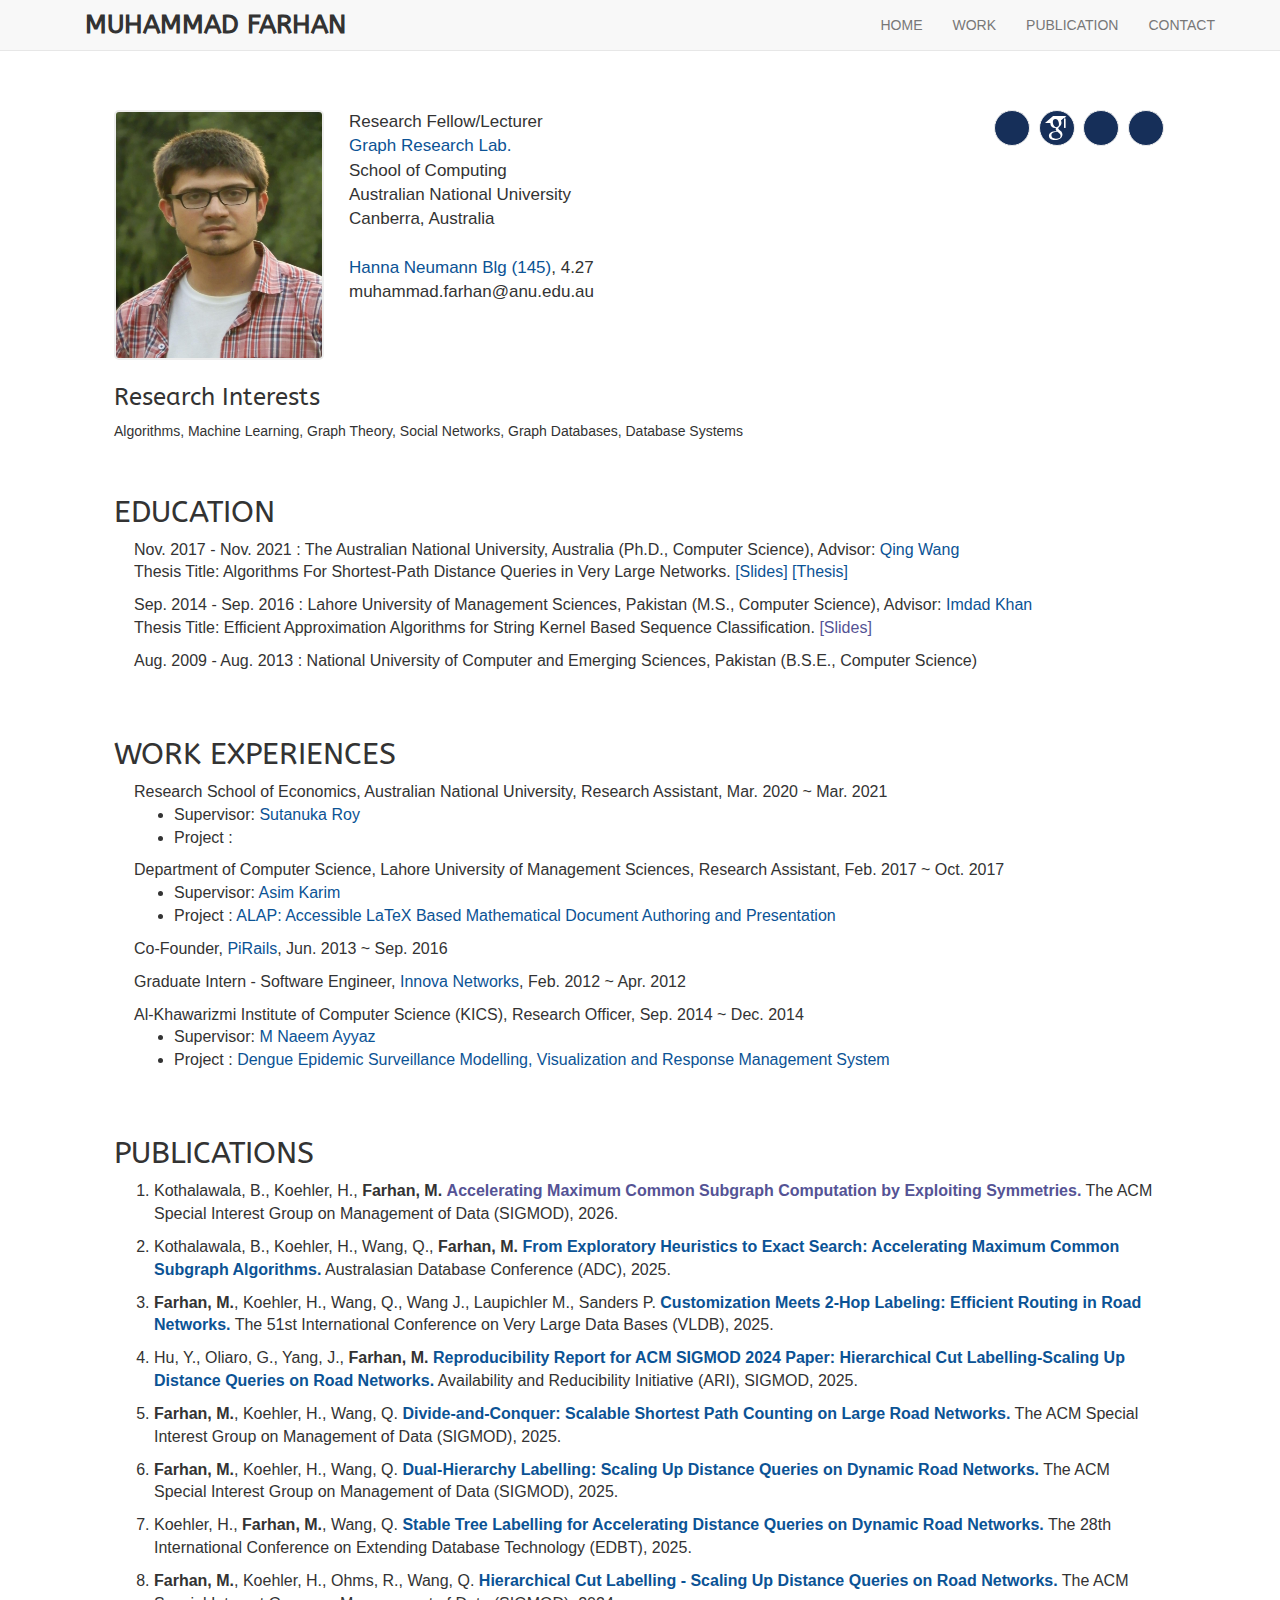
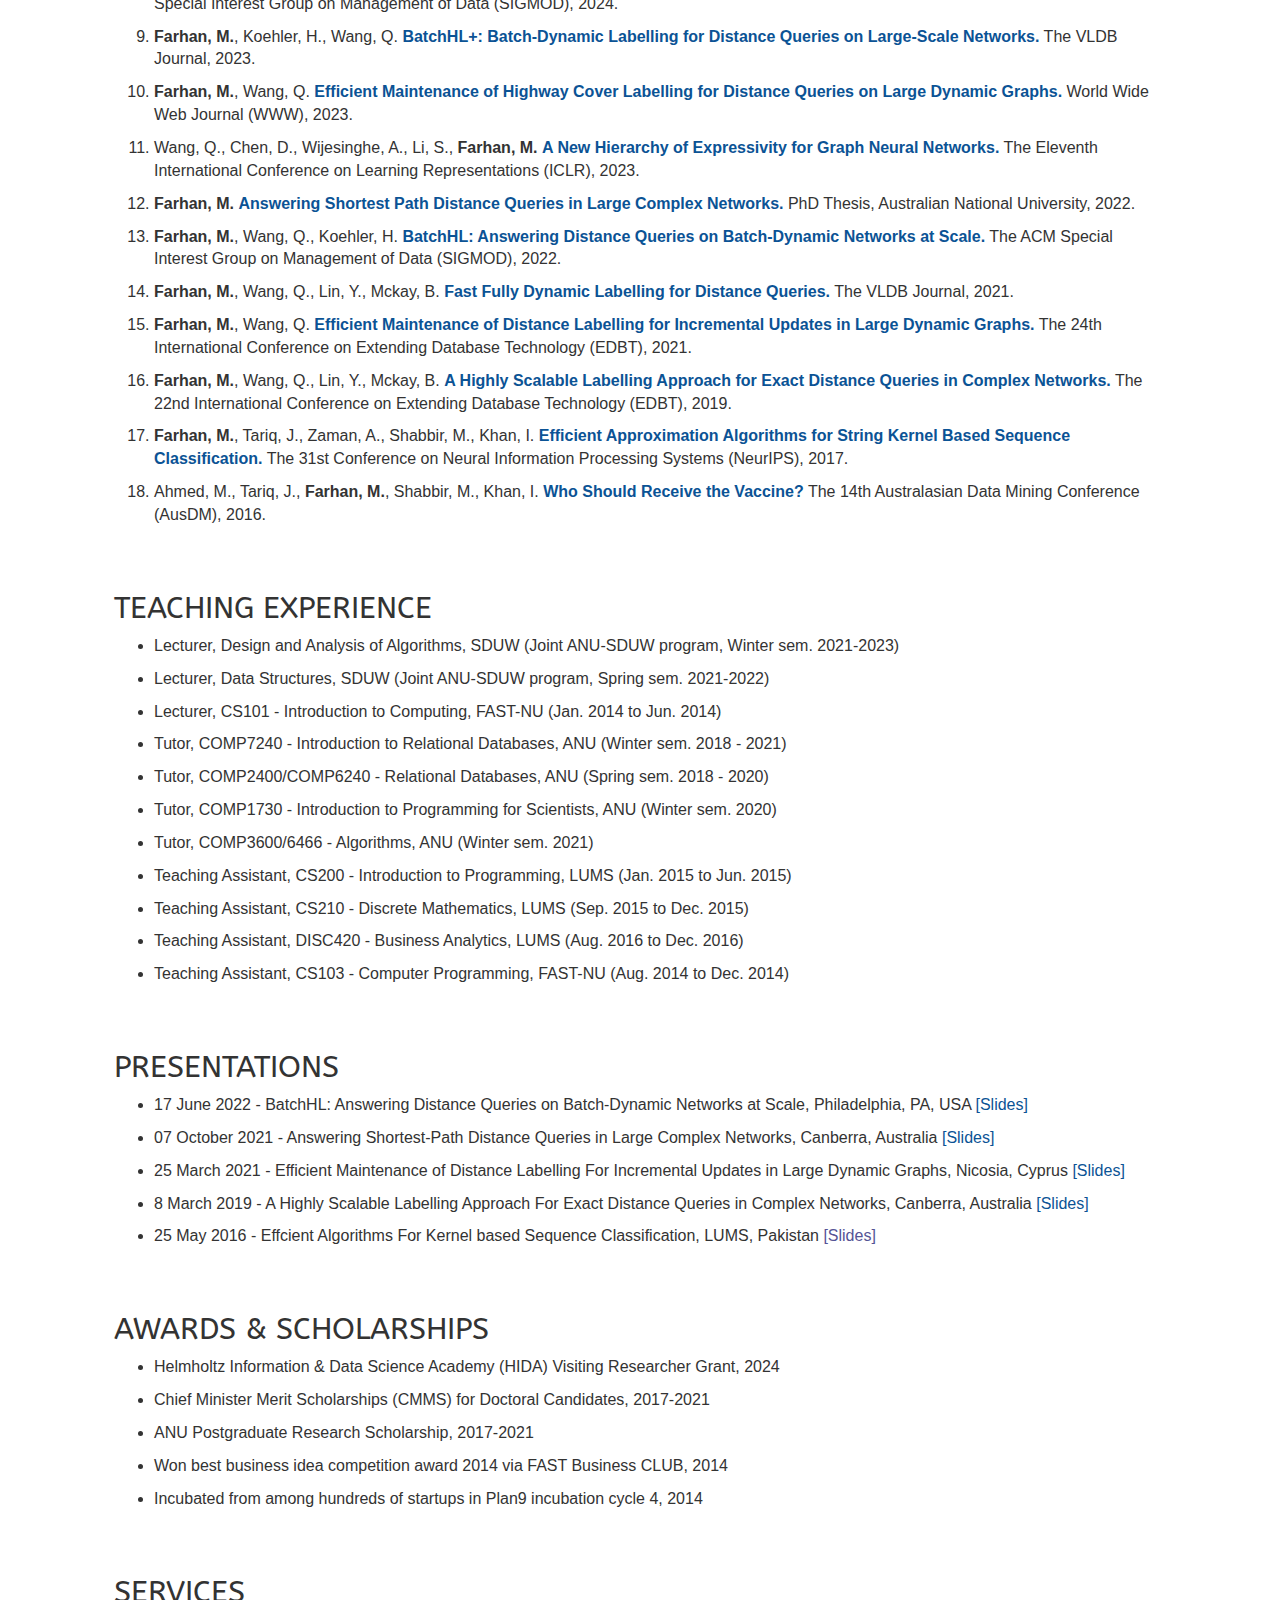
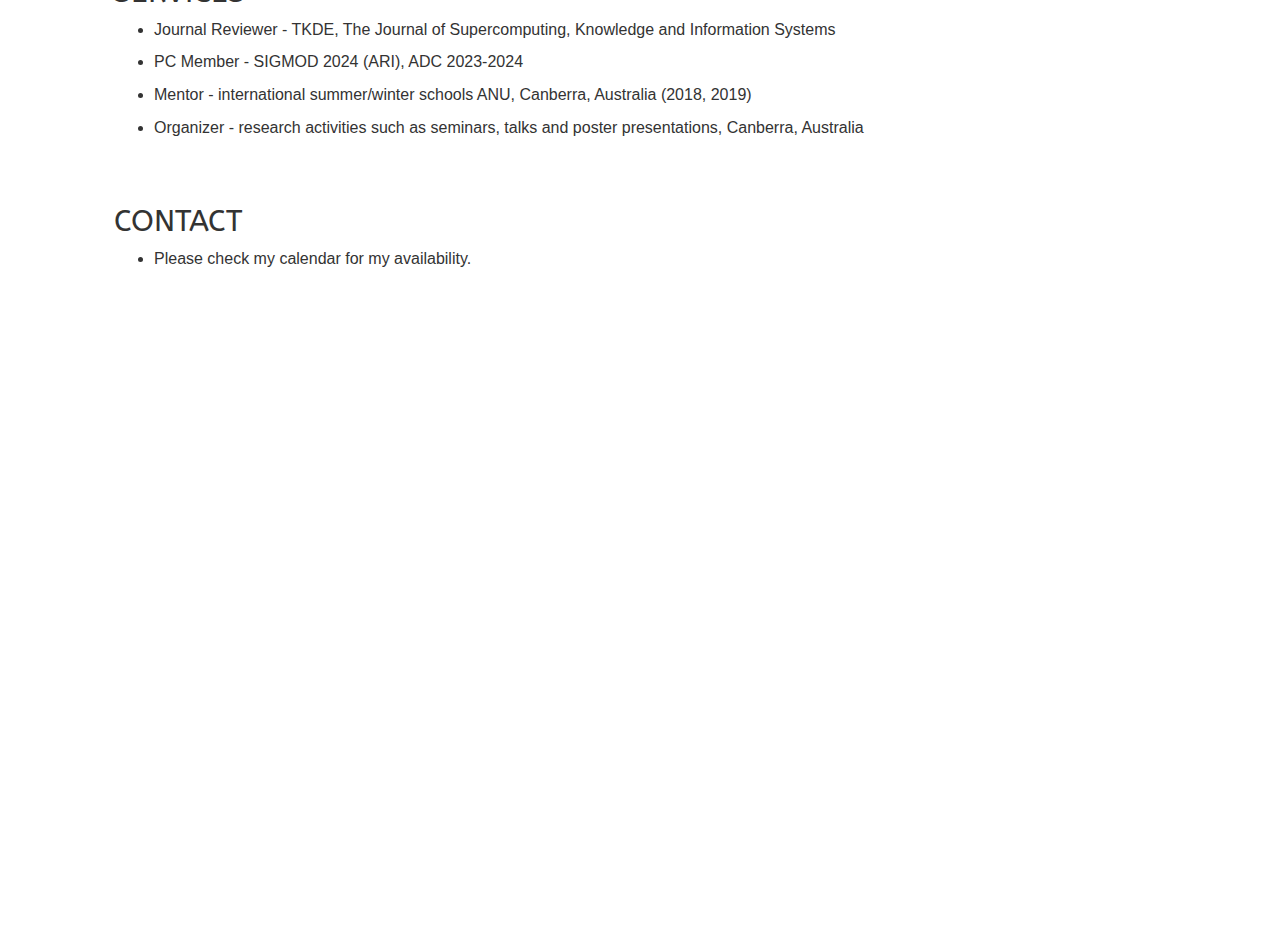
<file: index.html>
<html>
  <head>
    <title> Muhammad Farhan </title>
    <!-- <link rel="icon" href="images/dw-sq.svg" type="image/x-icon" sizes="16x16"> -->
    <link rel="stylesheet" href="https://stackpath.bootstrapcdn.com/bootstrap/3.4.0/css/bootstrap.min.css" integrity="sha384-PmY9l28YgO4JwMKbTvgaS7XNZJ30MK9FAZjjzXtlqyZCqBY6X6bXIkM++IkyinN+" crossorigin="anonymous">
    <link rel="stylesheet" href="https://use.fontawesome.com/releases/v5.6.3/css/all.css" integrity="sha384-UHRtZLI+pbxtHCWp1t77Bi1L4ZtiqrqD80Kn4Z8NTSRyMA2Fd33n5dQ8lWUE00s/" crossorigin="anonymous">

    <link href='https://fonts.googleapis.com/css?family=ABeeZee' rel='stylesheet'>
    <link rel="stylesheet" href="css/custom.css">
    <script src="https://ajax.googleapis.com/ajax/libs/jquery/3.2.1/jquery.min.js"></script>
    <script src="https://stackpath.bootstrapcdn.com/bootstrap/3.4.0/js/bootstrap.min.js" integrity="sha384-vhJnz1OVIdLktyixHY4Uk3OHEwdQqPppqYR8+5mjsauETgLOcEynD9oPHhhz18Nw" crossorigin="anonymous"></script>

  </head>
  <body>
    <div id="p_navbar"></div>
    <div id="p_intro"></div>
    <div id="p_education"></div>
    <div id="p_work"></div>
    <div id="p_publication"></div>
    <div id="p_teaching"></div>
    <div id="p_presentation"></div>
    <div id="p_award"></div>
    <div id="p_service"></div>
    <div id="p_contact"></div>
  </body>
</html>
<script>
$(document).ready(function() {
    $("#p_navbar").load("./pages/navbar.html")
    $("#p_intro").load("./pages/intro.html")
    $("#p_education").load("./pages/education.html")
    $("#p_work").load("./pages/work.html")
    $("#p_publication").load("./pages/publication.html")
    $("#p_award").load("./pages/award.html")
    $("#p_presentation").load("./pages/presentation.html")
    $("#p_activity").load("./pages/activity.html")
    $("#p_teaching").load("./pages/teaching.html")
    $("#p_service").load("./pages/service.html")
    $("#p_contact").load("./pages/contact.html")
});
</script>
<script>
(function(i,s,o,g,r,a,m){i['GoogleAnalyticsObject']=r;i[r]=i[r]||function(){
(i[r].q=i[r].q||[]).push(arguments)},i[r].l=1*new Date();a=s.createElement(o),
m=s.getElementsByTagName(o)[0];a.async=1;a.src=g;m.parentNode.insertBefore(a,m)
})(window,document,'script','https://www.google-analytics.com/analytics.js','ga');
ga('create', 'UA-92946797-1', 'auto');
ga('send', 'pageview');
</script>
</file>
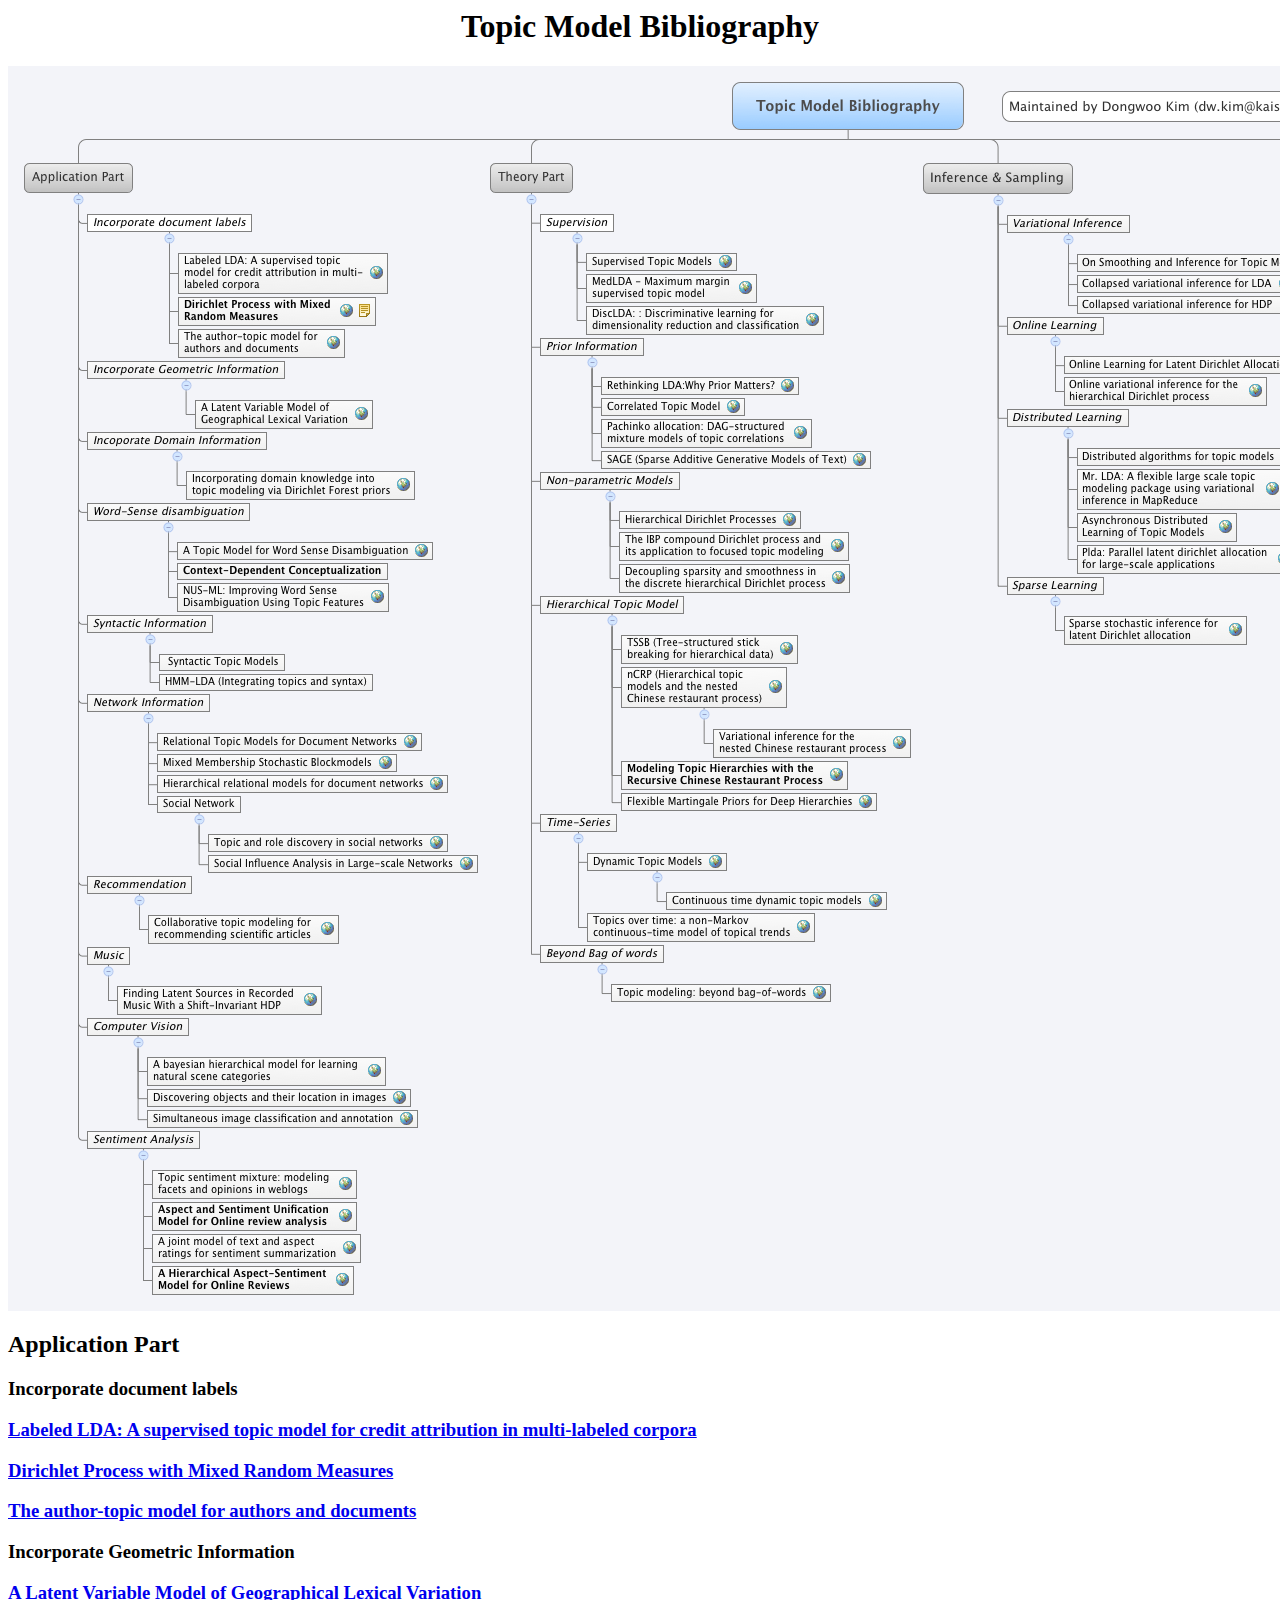
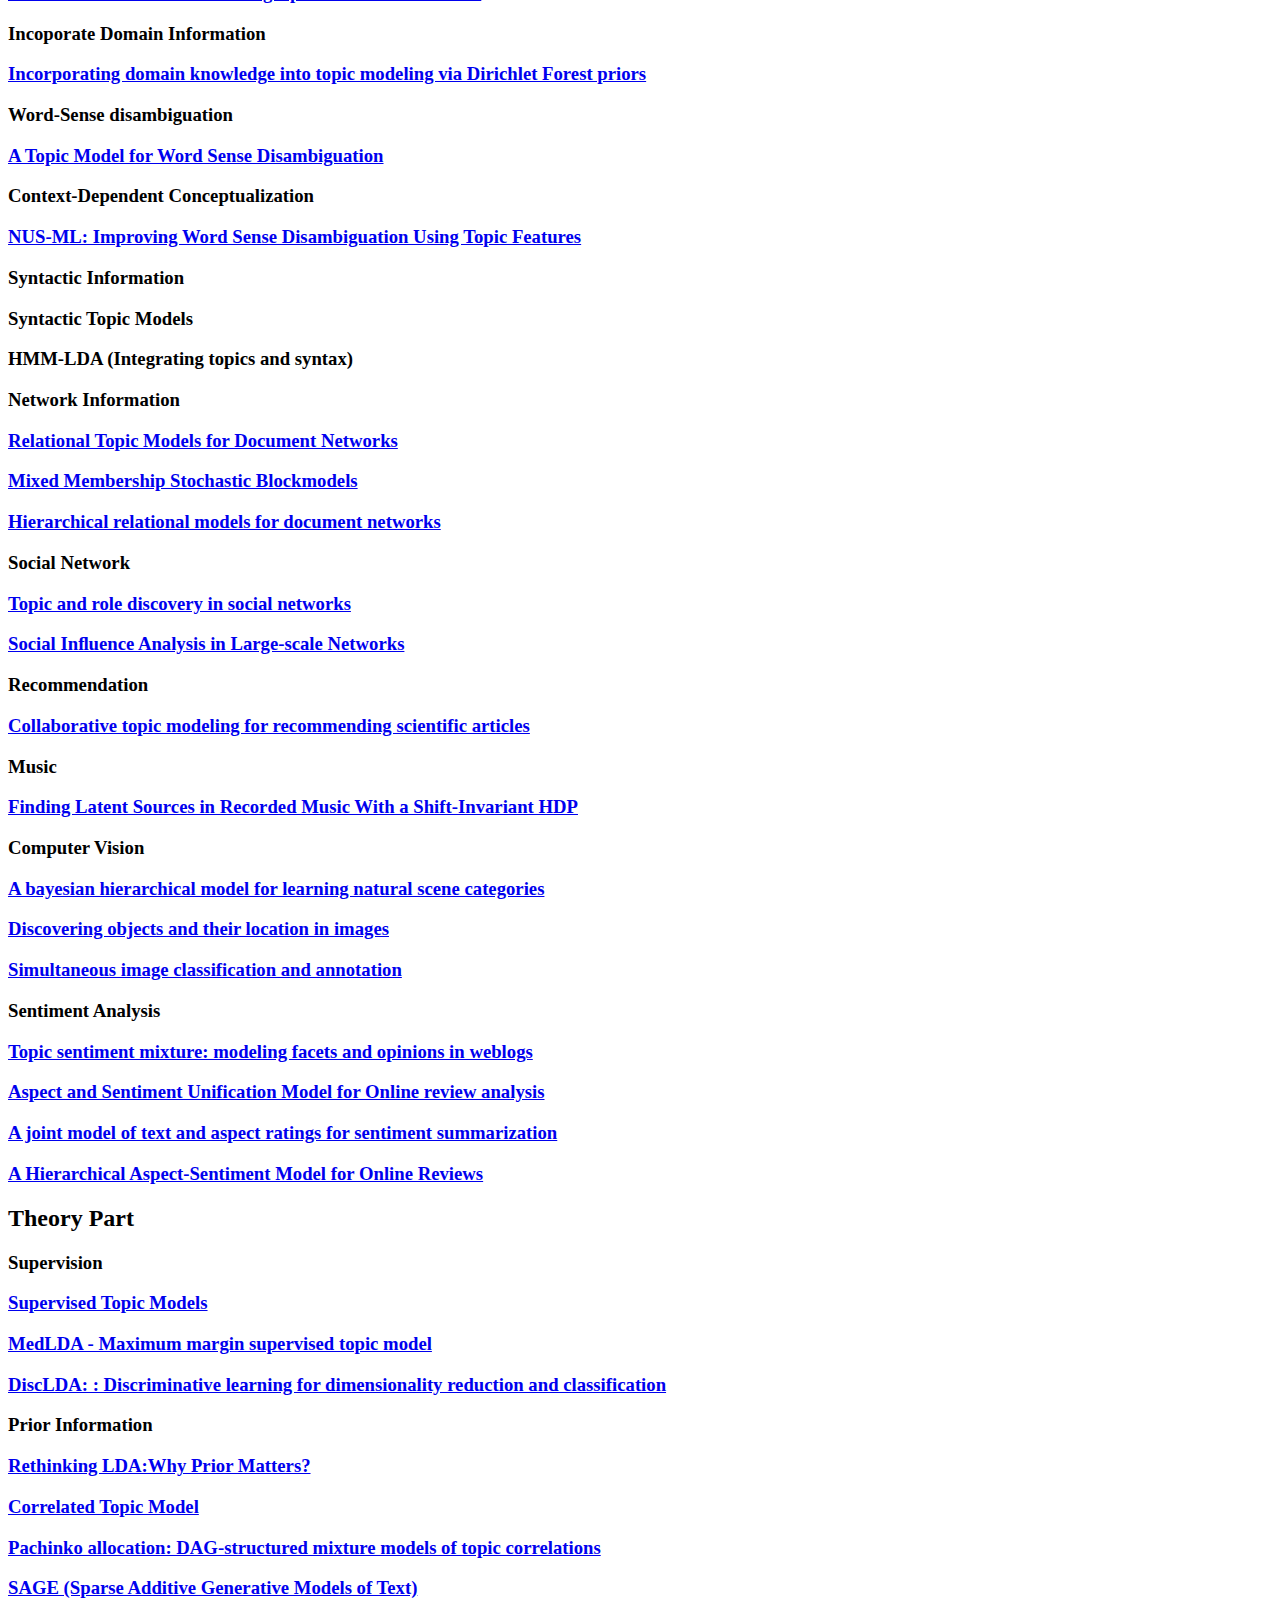
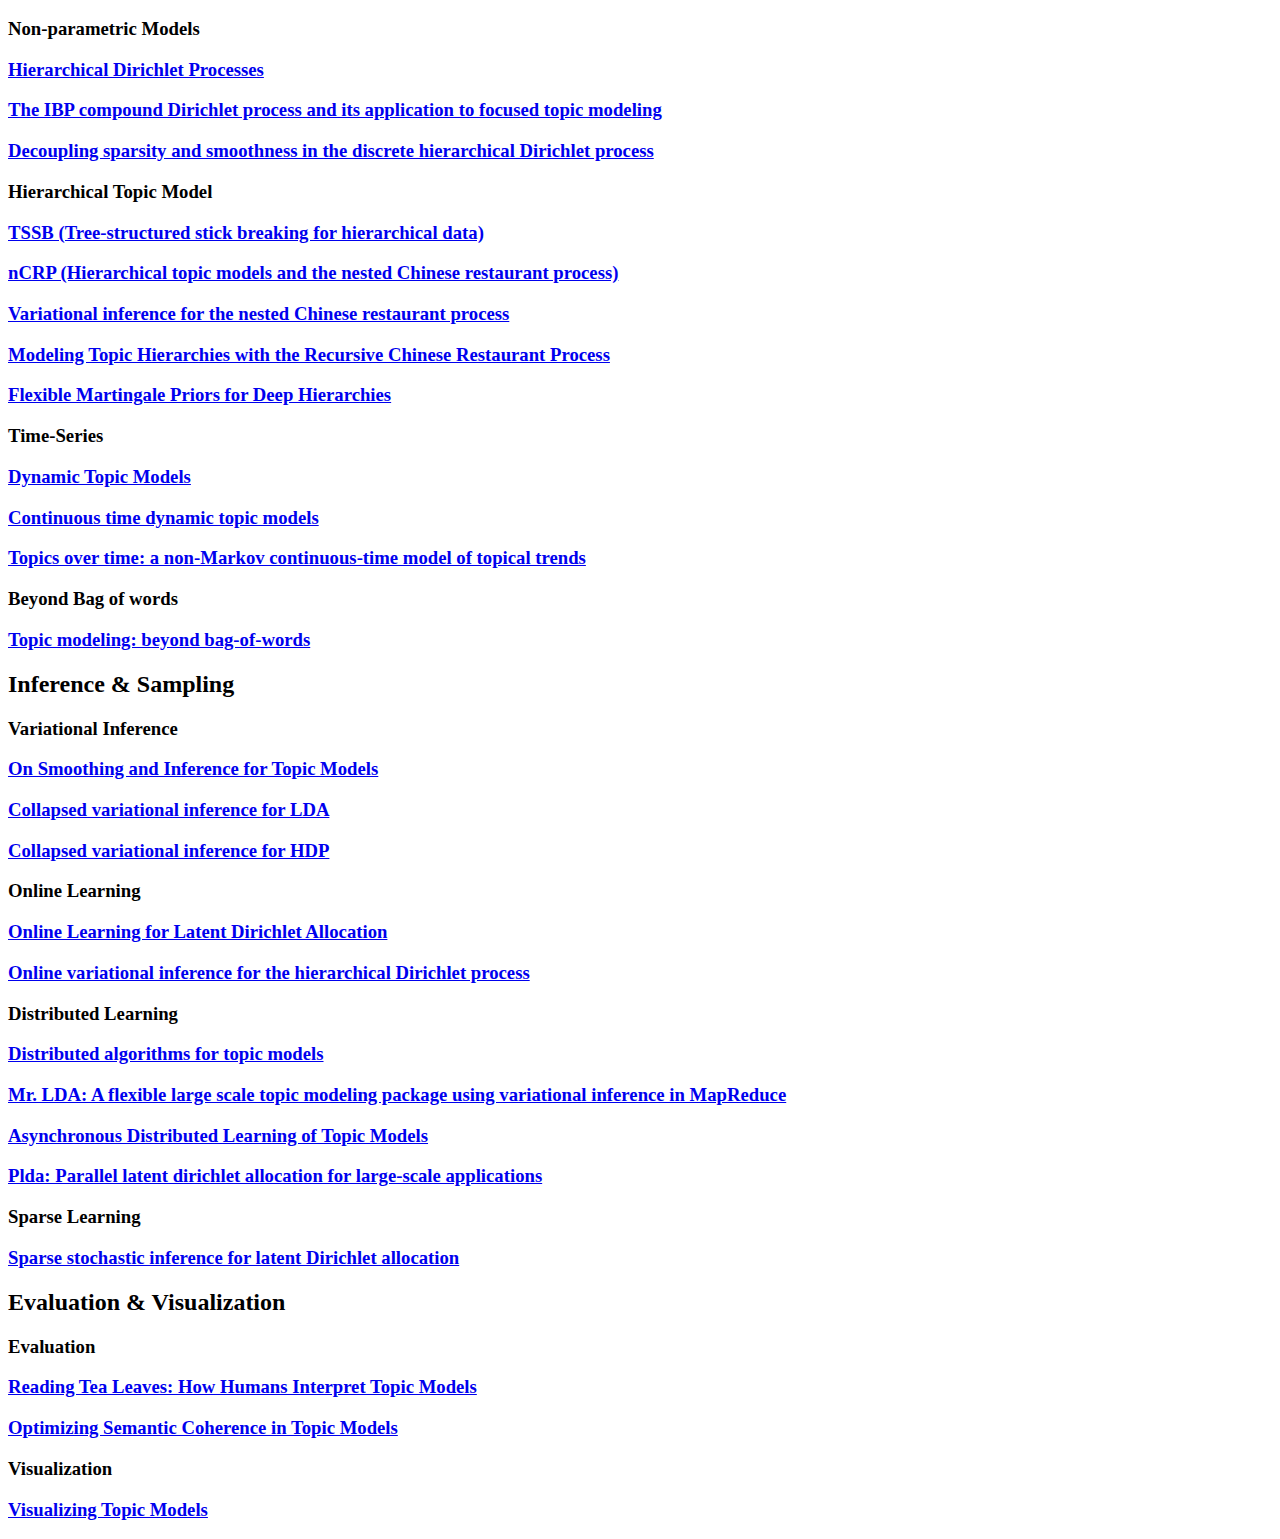
<file: TM.html>
<html>
<head>
<META http-equiv="Content-Type" content="text/html; charset=UTF-8">
<meta content="text/html; charset=utf-8" http-equiv="Content-Type">
<meta content="text/css" http-equiv="Content-Style-Type">
<title>Topic Model Bibliography</title>
</head>
<body>
<h1 align="center" class="root">
<a name="TPC-46laxsti14r5">Topic Model Bibliography</a>
</h1>
<div align="center" class="globalOverview">
<img src="TM_files/images/Topic Model Bibliography 3.jpg"></div>
<h2 class="topic">
<a name="TPC-g6x7hx87u6e0">Application Part</a>
</h2>
<h3 class="topic">
<a name="TPC-zkbk9quija5h">Incorporate document labels</a>
</h3>
<h3 class="topic">
<a href="http://www.newdesign.aclweb.org/anthology-new/D/D09/D09-1026.pdf" name="TPC-j15zo0saubl7">Labeled LDA: A supervised topic model for credit attribution in multi-labeled corpora</a>
</h3>
<h3 class="topic">
<a href="http://arxiv.org/pdf/1206.4658" name="46nn51ga3epivi3rklkepfn1as">Dirichlet Process with Mixed Random Measures</a>
</h3>
<h3 class="topic">
<a href="http://arxiv.org/pdf/1207.4169" name="3j3r19m32uvjdv6ncvicfhe9no">The author-topic model for authors and documents</a>
</h3>
<h3 class="topic">
<a name="110ha8u8fl4p09ht1b0lda2559">Incorporate Geometric Information</a>
</h3>
<h3 class="topic">
<a href="http://people.duke.edu/~eec10/eisenstein_et_al.pdf" name="685kircbr182fsp8ri46nu0ctu">A Latent Variable Model of Geographical Lexical Variation</a>
</h3>
<h3 class="topic">
<a name="5c162hqu2s27hl5n7okpkhq756">Incoporate Domain Information</a>
</h3>
<h3 class="topic">
<a href="http://www.ncbi.nlm.nih.gov/pmc/articles/PMC2943854/" name="5bb32qo8qrrgisu1rqiqp7c9d7">Incorporating domain knowledge into topic modeling via Dirichlet Forest priors</a>
</h3>
<h3 class="topic">
<a name="1rnm5sm2fqbuv84euouvnqdog2">Word-Sense disambiguation</a>
</h3>
<h3 class="topic">
<a href="http://acl.ldc.upenn.edu/D/D07/D07-1109.pdf" name="7cn0atepocvmg7ddnpc6sdreeg">A Topic Model for Word Sense Disambiguation</a>
</h3>
<h3 class="topic">
<a name="6igf1a64j4nr5tdifp55nruib9">Context-Dependent Conceptualization</a>
</h3>
<h3 class="topic">
<a href="http://acl.ldc.upenn.edu/W/W07/W07-2053.pdf" name="0b3qbildhd1u1lk4011hjtbd3s">NUS-ML: Improving Word Sense Disambiguation Using Topic Features</a>
</h3>
<h3 class="topic">
<a name="4b06jf68a1bbptvnp9164qnjee">Syntactic Information</a>
</h3>
<h3 class="topic">
<a name="3s4bki4qt1ac18qmkoe33nr25p"> Syntactic Topic Models</a>
</h3>
<h3 class="topic">
<a name="76a2vcts0jj458qcs8afo3nh8u">HMM-LDA (Integrating topics and syntax)</a>
</h3>
<h3 class="topic">
<a name="7bq7rmb3dtlbj53vgl3udbutq4">Network Information</a>
</h3>
<h3 class="topic">
<a href="http://arxiv.org/pdf/0909.4331" name="4gd56cre3348fqamvrfki74jl7">Relational Topic Models for Document Networks</a>
</h3>
<h3 class="topic">
<a href="http://www.ncbi.nlm.nih.gov/pmc/articles/PMC3119541/" name="60mpbjgs02sjfvokq52g5dg249">Mixed Membership Stochastic Blockmodels</a>
</h3>
<h3 class="topic">
<a href="http://arxiv.org/pdf/0909.4331" name="79hn6jsa3qkg49iasn6m2v7p0r">Hierarchical relational models for document networks</a>
</h3>
<h3 class="topic">
<a name="496q0qonm6of4vr1h44m7uurod">Social Network</a>
</h3>
<h3 class="topic">
<a href="http://scholarworks.umass.edu/cgi/viewcontent.cgi?article=1022&amp;context=cs_faculty_pubs" name="6hsparb529rrg55a4le868fcpl">Topic and role discovery in social networks</a>
</h3>
<h3 class="topic">
<a href="http://delivery.acm.org/10.1145/1560000/1557108/p807-tang.pdf?ip=143.248.133.19&amp;acc=ACTIVE%20SERVICE&amp;key=C2716FEBFA981EF1B379C8F489940859F672B57550D03451&amp;CFID=319707400&amp;CFTOKEN=64825316&amp;__acm__=1366867229_f9a64873486ed9c424f969bf7a676f31" name="16jvfprot5cl6080vh7c97bm3g">Social Inﬂuence Analysis in Large-scale Networks</a>
</h3>
<h3 class="topic">
<a name="655l71jueeh6dge4268b6bo7qd">Recommendation</a>
</h3>
<h3 class="topic">
<a href="http://www.cs.cmu.edu/~chongw/papers/WangBlei2011.pdf" name="6ggrm95io3dbvdicd77cdkmp7v">Collaborative topic modeling for recommending scientific articles</a>
</h3>
<h3 class="topic">
<a name="56g64aqr90p2416744i4qp8ip9">Music</a>
</h3>
<h3 class="topic">
<a href="http://citeseerx.ist.psu.edu/viewdoc/download?doi=10.1.1.154.845&amp;rep=rep1&amp;type=pdf" name="09a268106q9jnv2e9ad0oqg4kf">Finding Latent Sources in Recorded Music With a Shift-Invariant HDP</a>
</h3>
<h3 class="topic">
<a name="6ik03j3475l2g1ug35u6jjd26e">Computer Vision</a>
</h3>
<h3 class="topic">
<a href="http://www.fias.uni-frankfurt.de/~triesch/courses/260object/papers/Fei-Fei_CVPR2005.pdf" name="72k7mefvp6vfqqii2lpe9kfqq3">A bayesian hierarchical model for learning natural scene categories</a>
</h3>
<h3 class="topic">
<a href="http://repository.cmu.edu/cgi/viewcontent.cgi?article=1285&amp;context=robotics" name="26fjdvv8j074qat9pcdqq4ldbe">Discovering objects and their location in images</a>
</h3>
<h3 class="topic">
<a href="https://www.cs.princeton.edu/~blei/papers/WangBleiFeiFei2009.pdf" name="14lhgbu4427odncubg63i262ej">Simultaneous image classification and annotation</a>
</h3>
<h3 class="topic">
<a name="5ivfujh1nmv2ooultuukdg90os">Sentiment Analysis</a>
</h3>
<h3 class="topic">
<a href="http://times.cs.uiuc.edu/czhai/pub/www07-sent.pdf" name="4ll7ddhck991g7d7tlg3mpia13">Topic sentiment mixture: modeling facets and opinions in weblogs</a>
</h3>
<h3 class="topic">
<a href="http://uilab.kaist.ac.kr/research/WSDM11/wsdm400-jo.pdf" name="2i6tm3dicom848b6k35s80vcvn">Aspect and Sentiment Unification Model for Online review analysis</a>
</h3>
<h3 class="topic">
<a href="http://speech.ee.ntu.edu.tw/~aaron/acl/www.aclweb.org/anthology-new/P/P08/P08-1036.pdf" name="0f9lta202dv043nvpcjgb8odlu">A joint model of text and aspect ratings for sentiment summarization</a>
</h3>
<h3 class="topic">
<a href="http://uilab.kaist.ac.kr/research/AAAI-13/AAAI2013_HASM.pdf" name="22251ekmao4brgf6bf9elgcgrr">A Hierarchical Aspect-Sentiment Model for Online Reviews</a>
</h3>
<h2 class="topic">
<a name="TPC-ualbko9u0bs6">Theory Part</a>
</h2>
<h3 class="topic">
<a name="TPC-sct50x2kyqlc">Supervision</a>
</h3>
<h3 class="topic">
<a href="http://arxiv.org/pdf/1003.0783" name="3lm4j465v5gn3ulb1icoab9ar6">Supervised Topic Models</a>
</h3>
<h3 class="topic">
<a href="http://jmlr.csail.mit.edu/papers/volume13/zhu12a/zhu12a.pdf" name="61bece4112t3vt5tf3iesvjtnd">MedLDA - Maximum margin supervised topic model</a>
</h3>
<h3 class="topic">
<a href="http://eprints.pascal-network.org/archive/00004292/01/lacoste-NIPS08-discLDA.pdf" name="7ik345vh4d5rscdn0lbrnrvokf">DiscLDA: : Discriminative learning for dimensionality reduction and classification</a>
</h3>
<h3 class="topic">
<a name="0djuj4hdq4of2ks8pscvl9qqdq">Prior Information</a>
</h3>
<h3 class="topic">
<a href="http://www.ece.duke.edu/~lcarin/Eric3.5.2010.pdf" name="10kpf7jc92t23381fpt12fioc1">Rethinking LDA:Why Prior Matters?</a>
</h3>
<h3 class="topic">
<a href="http://www.jstor.org/stable/10.2307/4537420" name="4d4e8cj4mefv357cs9etgfokrt">Correlated Topic Model</a>
</h3>
<h3 class="topic">
<a href="http://dl.acm.org/citation.cfm?id=1143917" name="73eu9l8tono33vp828l68163r9">Pachinko allocation: DAG-structured mixture models of topic correlations</a>
</h3>
<h3 class="topic">
<a href="http://www.cc.gatech.edu/~jeisenst/papers/icml2011.pdf" name="7rnaecj621if3dtsffophfbjg1">SAGE (Sparse Additive Generative Models of Text)</a>
</h3>
<h3 class="topic">
<a name="3v3vrdngkcaae7112rhte9n1je">Non-parametric Models</a>
</h3>
<h3 class="topic">
<a href="http://www.jstor.org/stable/10.2307/27639773" name="56b9nb3ohfje0idprh4l8rrpar">Hierarchical Dirichlet Processes</a>
</h3>
<h3 class="topic">
<a href="http://eprints.pascal-network.org/archive/00008079/01/FTM_ICML.pdf" name="0il13e0dgpb2cbos5s0pi947ie">The IBP compound Dirichlet process and its application to focused topic modeling</a>
</h3>
<h3 class="topic">
<a href="http://www.ece.duke.edu/~lcarin/NIPS2009_0215.pdf" name="5ne503e6tu1p7rq9j2235r5ec6">Decoupling sparsity and smoothness in the discrete hierarchical Dirichlet process</a>
</h3>
<h3 class="topic">
<a name="6e09mqd1c3hs1uon17lpvr7lns">Hierarchical Topic Model</a>
</h3>
<h3 class="topic">
<a href="http://books.nips.cc/papers/files/nips23/NIPS2010_0146.pdf" name="61bn3ihka97equ0u02f1oe3vj0">TSSB (Tree-structured stick breaking for hierarchical data)</a>
</h3>
<h3 class="topic">
<a href="http://www.cs.princeton.edu/~blei/papers/BleiGriffithsJordan2009.pdf" name="1vniat3o03gl2ms6sma9s9lma9">nCRP (Hierarchical topic models and the nested Chinese restaurant process)</a>
</h3>
<h3 class="topic">
<a href="http://www.cs.cmu.edu/~chongw/papers/WangBlei2009d.pdf" name="5n8ifcnkmce48091vla9t1sshb">Variational inference for the nested Chinese restaurant process</a>
</h3>
<h3 class="topic">
<a href="http://uilab.kaist.ac.kr/research/CIKM12/cikm2012.pdf" name="0uhpsf8k9cq6ov454fkinf5kbm">Modeling Topic Hierarchies with the Recursive Chinese Restaurant Process</a>
</h3>
<h3 class="topic">
<a href="http://mlg.eng.cam.ac.uk/pub/pdf/SteGha12.pdf" name="1a0j2qlu9rvpu9akn0u8ppu2i6">Flexible Martingale Priors for Deep Hierarchies</a>
</h3>
<h3 class="topic">
<a name="6qjl4gr7nc7ljoehpi435dam85">Time-Series</a>
</h3>
<h3 class="topic">
<a href="http://repository.cmu.edu/cgi/viewcontent.cgi?article=2036&amp;context=compsci" name="6p5eq7eooieos65amkc3uhk8p8">Dynamic Topic Models</a>
</h3>
<h3 class="topic">
<a href="http://arxiv.org/pdf/1206.3298" name="0k0eokoo8cmmpufh80pa17f25e">Continuous time dynamic topic models</a>
</h3>
<h3 class="topic">
<a href="http://www.bradblock.com/Topics_over_Time_A_Non_Markov_Continuous_Time_Model_of_Topical_Trends.pdf" name="57cs17v0q7th8km1ts43dn9n0b">Topics over time: a non-Markov continuous-time model of topical trends</a>
</h3>
<h3 class="topic">
<a name="26fets14atkf2h7d8cjj2f2uja">Beyond Bag of words</a>
</h3>
<h3 class="topic">
<a href="http://dl.acm.org/citation.cfm?id=1143967" name="636p6op6elhcpqcc96nhah0i85">Topic modeling: beyond bag-of-words</a>
</h3>
<h2 class="topic">
<a name="3f123vo2tc7lqslmk5pb0d1ipi">Inference &amp; Sampling</a>
</h2>
<h3 class="topic">
<a name="71s00j5tb5sbu5phd3fj7cnp6b">Variational Inference</a>
</h3>
<h3 class="topic">
<a href="http://arxiv.org/pdf/1205.2662" name="0pkolmteoe9cij0pf9k96ou8ve">On Smoothing and Inference for Topic Models</a>
</h3>
<h3 class="topic">
<a href="http://www.gatsby.ucl.ac.uk/~ywteh/research/inference/nips2006.pdf" name="011ea22caeqhf3n7n7rj5toct0">Collapsed variational inference for LDA</a>
</h3>
<h3 class="topic">
<a href="http://www.ics.uci.edu/~welling/publications/papers/CVHDP.pdf" name="2als1u2gauatjc68b2766ms4h8">Collapsed variational inference for HDP</a>
</h3>
<h3 class="topic">
<a name="2h49q878v06hvv7o8sg3paob0o">Online Learning</a>
</h3>
<h3 class="topic">
<a href="http://videolectures.net/site/normal_dl/tag=83534/nips2010_1291.pdf" name="2utad50gv3rtillk8hhm95uech">Online Learning for Latent Dirichlet Allocation</a>
</h3>
<h3 class="topic">
<a href="http://ar.newsmth.net/att/21920ccfdbf476/online_hdp.pdf" name="16k7cu6necfrc8j7cbahf2h3g3">Online variational inference for the hierarchical Dirichlet process</a>
</h3>
<h3 class="topic">
<a name="19k5fvh7dbrvpoo2ptnt23ts71">Distributed Learning</a>
</h3>
<h3 class="topic">
<a href="http://citeseerx.ist.psu.edu/viewdoc/download?doi=10.1.1.173.1940&amp;rep=rep1&amp;type=pdf" name="56r0sip5dual38moecnuse6kof">Distributed algorithms for topic models</a>
</h3>
<h3 class="topic">
<a href="http://www2012.org/proceedings/proceedings/p879.pdf" name="7gfce2jh7hp95h5lnsrl6dsevb">Mr. LDA: A flexible large scale topic modeling package using variational inference in MapReduce</a>
</h3>
<h3 class="topic">
<a href="http://www.csee.ogi.edu/~zak/cs506-pslc/async_lda.pdf" name="5cucot59d3t8dubdhjap1cmtjp">Asynchronous Distributed Learning of Topic Models</a>
</h3>
<h3 class="topic">
<a href="http://plda.googlecode.com/files/aaim.pdf" name="2c4t99h2e84j7ukju4jt5uq32p">Plda: Parallel latent dirichlet allocation for large-scale applications</a>
</h3>
<h3 class="topic">
<a name="4fcoqmd1f9qmt4v1v81deppvub">Sparse Learning</a>
</h3>
<h3 class="topic">
<a href="http://arxiv.org/pdf/1206.6425" name="18kfn8pq5cf35faavf784mlm3m">Sparse stochastic inference for latent Dirichlet allocation</a>
</h3>
<h2 class="topic">
<a name="3mkqcs2cvjj78us4iauu77nsfn">Evaluation &amp; Visualization</a>
</h2>
<h3 class="topic">
<a name="1057nj3vej5akdajrmdkbpqhd2">Evaluation</a>
</h3>
<h3 class="topic">
<a href="http://www.umiacs.umd.edu/~jbg/docs/nips2009-rtl-pres.pdf" name="63om20a9j0fuq9fbv37c1h0d94">Reading Tea Leaves: How Humans Interpret Topic Models</a>
</h3>
<h3 class="topic">
<a href="http://people.cs.umass.edu/~wallach/publications/mimno11optimizing.pdf" name="389qj5969q9195nhqmdg87li2k">Optimizing Semantic Coherence in Topic Models</a>
</h3>
<h3 class="topic">
<a name="1ub4ehbvj94kgehck1d6s88tus">Visualization</a>
</h3>
<h3 class="topic">
<a href="http://www.cs.princeton.edu/~blei/papers/ChaneyBlei2012.pdf" name="3jqfguqpd6g953952b742cffig">Visualizing Topic Models</a>
</h3>
</body>
</html>
</file>
<file: css/custom.css>
a:link {color:#0b5395}
a:visited {color:#555395}

h1,h2,h3,h4,h5,h6{
	font-family: "ABeeZee", Montserrat, "Helvetica Neue", Helvetica, Arial, sans-serif;
}
h1,h2 {
	text-transform: uppercase;
}

.li-item {
	font-size: 16px;
	margin-bottom: 10px;
}
.div-item {
	font-size: 16px;
	margin: 0 0 10px 20px;
}
.navbar-brand {
	font-family: "ABeeZee";
	text-transform: uppercase;
	margin-left: 50px;
	font-size: 26px;
	font-weight: bold;
	vertical-align: bottom;
	color: #000;
}

.menu {
	float: right;
	margin-right: 50px;
	overflow: visible;
}

.profile-image {
	display: inline-block;
	width: 210px;
	height: 250px;
  border: 2px solid #eee;
	border-radius: 5px;
	vertical-align: top;
	margin-bottom: 5px;
	margin-right: 25px;
}
.btn-cv {
	width: 148px;
	height: 32px;
}
.btn-icon {
	height: 36px;
	width: 36px;
	margin: 0 2px;
	font-size: 20px;
	padding: 0;
	margin-bottom: 5px;
	border: 1px solid #eee;
	border-radius: 18px;
	color: #fff;
	background-color: #162f59;
}
.btn-gscholar {
  content: '';
  -webkit-mask: url(../images/gscholar.svg) no-repeat 50% 50%;
  mask: url(../images/gscholar.svg) no-repeat 50% 50%;
  -webkit-mask-size: cover;
  mask-size: cover;
}
.btn-icon:hover{
	color: #fff;
	background-color: #999;
}

.profile-detail {
	vertical-align: middle;
	font-size: 17px;
	margin: 0px 0 0 30px;
}

/* Small devices (tablets, 768px and up) */
@media (min-width: 600px) {
  .container {
    width: 96%;
		margin-top: -40px;
		padding: 60px 2% 15px 2%;
  }
}

/* Medium devices (desktops, 992px and up) */
@media (min-width: 992px) {
  .container {
    max-width: 1180px;
		margin-top: -40px;
		padding: 60px 5% 15px 5%;
  }
}
</file>
